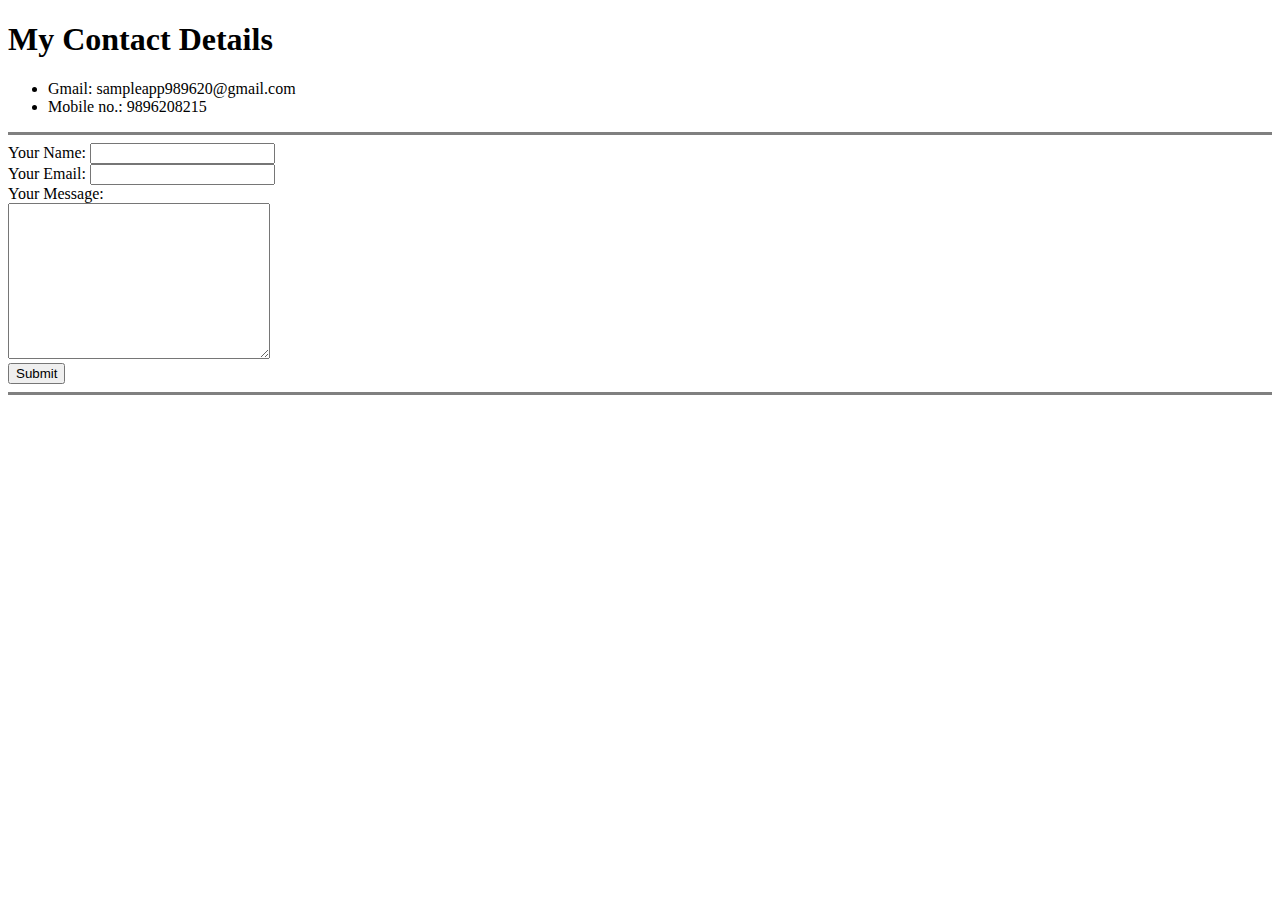
<file: Contact_info.html>
<!DOCTYPE html>
<html lang="en">
	<head>
		<meta charset="UTF-8">
		<title>My Contact Info</title>
	</head>
	<body>
		<h1>My Contact Details</h1>
		<ul>
			<li>Gmail: sampleapp989620@gmail.com</li>
			<li>Mobile no.: 9896208215</li>
		</ul>
		<hr noshade size="3">
		<form action="mailto:sampleapp989620@gmail.com" method="post" enctype="text/plain">
			<label for="name">Your Name: </label>
			<input type="text" name="yourName" id=""><br>
			<label for="email">Your Email: </label>
			<input type="email" name="yourEmail" id=""><br>
			<label for="message">Your Message: </label><br>
			<textarea name="yourMessage" id="" cols="30" rows="10"></textarea><br>
			<input type="submit" name="" id=""><br>
		</form>
		<hr noshade size="3">

	</body>
</html>
</file>
